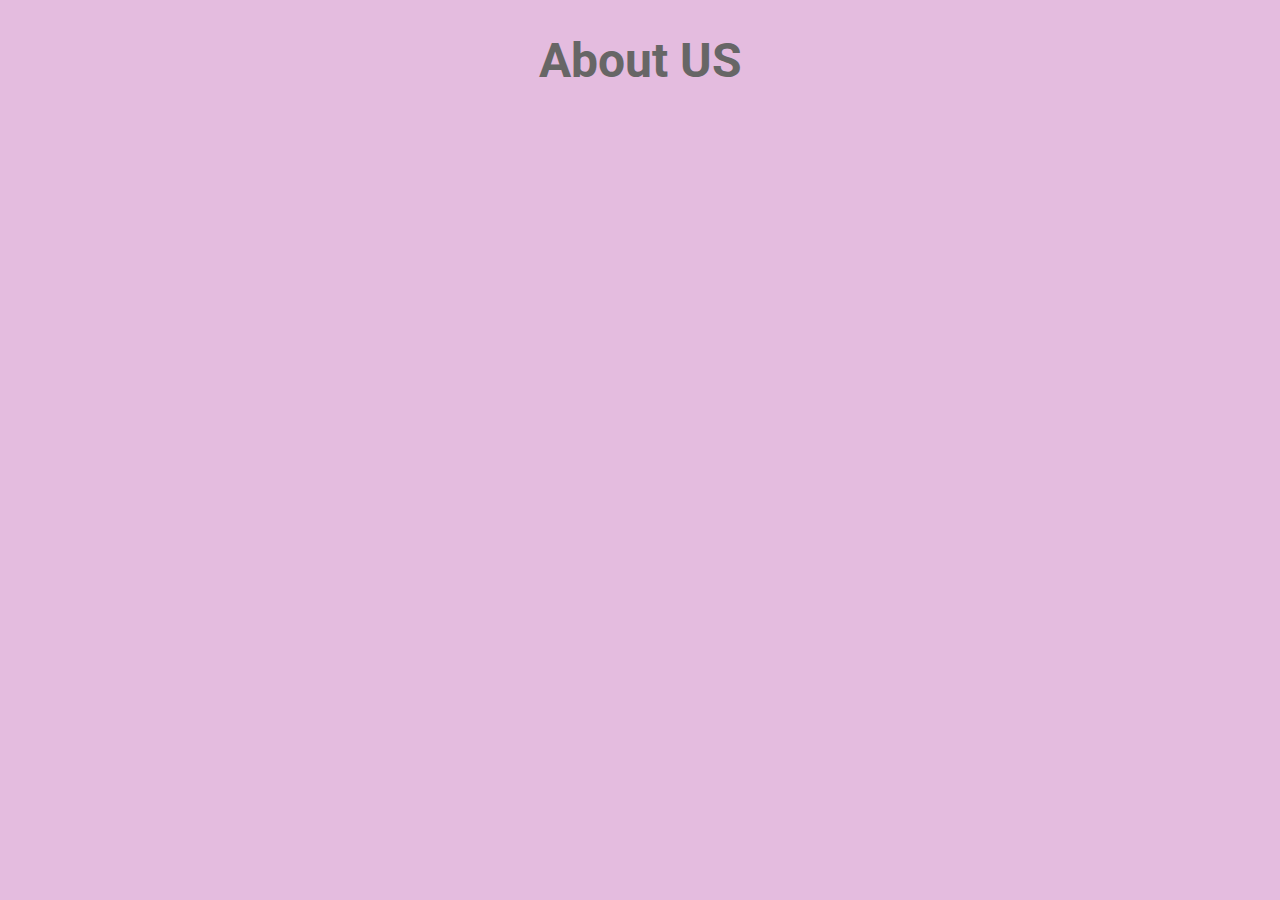
<file: about.html>
<!DOCTYPE html>
<html lang="en">
<head>
    <meta charset="UTF-8" />
    <title>About</title>
    <meta name="view port" content="width=device-width,initial-scale=1.0,maxium-scale=2.0,user-scale=no"/>

    <title>About US</title>
<link rel="preconnect" href="https://fonts.googleapis.com">
<link rel="preconnect" href="https://fonts.gstatic.com" crossorigin>
<link href="https://fonts.googleapis.com/css2?family=Roboto:ital,wght@0,100..900;1,100..900&display=swap" rel="stylesheet">
<style>
    
    body{font-family: "Roboto", sans-serif;
    margin: 0;
    padding: 0;
    background-color: #e4bcdf;
    color: #676666;
    text-align: center;
    font-size: 1.5em;}
    
</style>

</head>

<body>
    <div>
        <header>
            <h1>About US</h1>
        </header>
</file>
